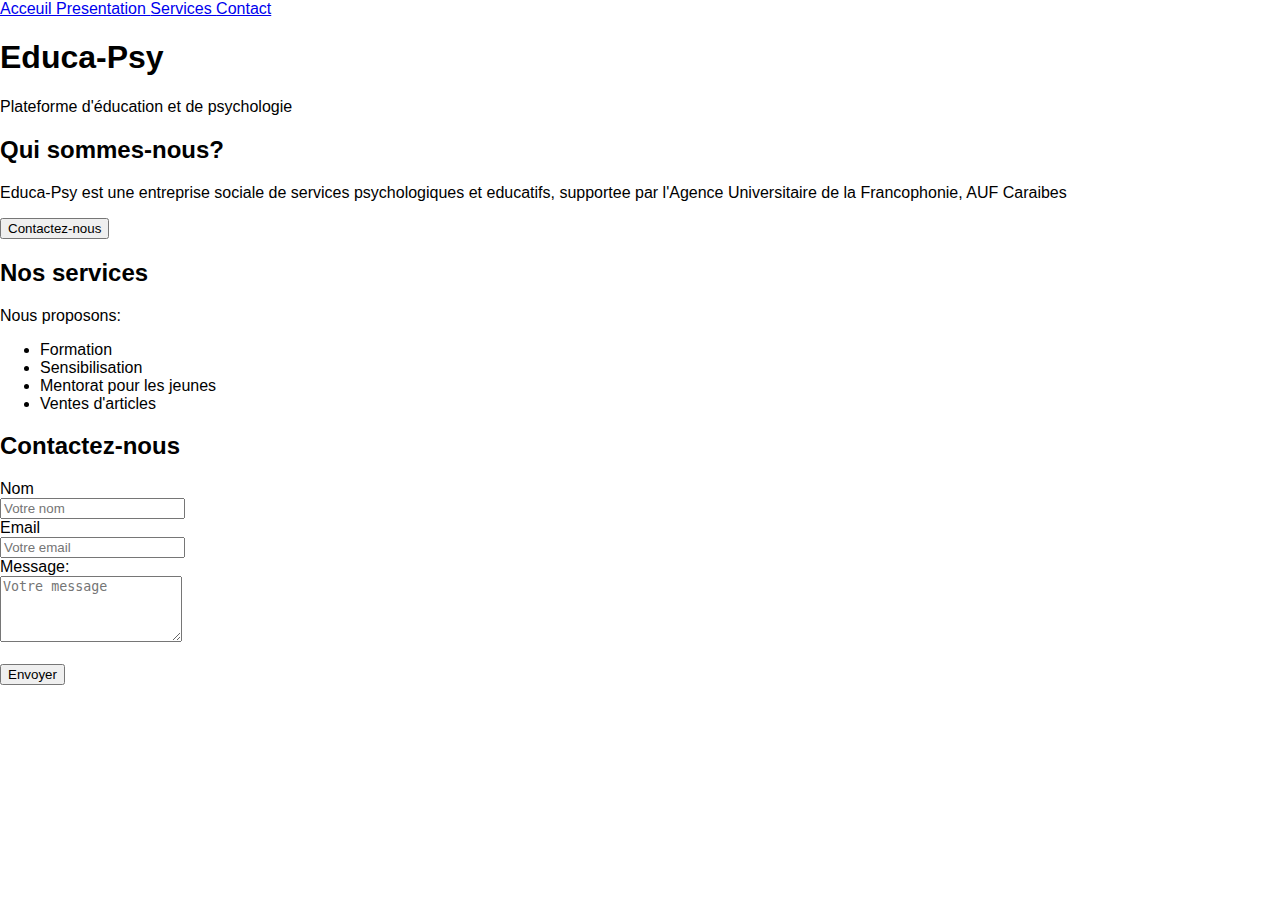
<file: index.html>
<!DOCTYPE html>
<html lang="fr">
<head> 
    <meta charset="UTF-8">
    <title>Educa-Psy</title>
    <link rel="stylesheet" href="styles.css">
    <meta name="viewport" content="width=device-width, initial-scale=1.0">

</head>

<body>
    <nav>
        <a href="#acceuil"> Acceuil </a>
        <a href="#presentation"> Presentation  </a>
        <a href="#services"> Services </a>
        <a href="#contact"> Contact </a>
    </nav>
    <h1 id="acceuil"> Educa-Psy </h1> 
   <p> Plateforme d'éducation et de psychologie </p>
   <section id="presentation">
    <h2> Qui sommes-nous?</h2>
    <p> Educa-Psy est une entreprise sociale de services psychologiques et educatifs, supportee par l'Agence Universitaire de la Francophonie, AUF Caraibes </p>
    <button id="contactBtn"> Contactez-nous </button>
   </section>

   <section id="services"> 
    <h2> Nos services </h2>
    <p> Nous proposons: </p>
    <ul>
        <li>
            Formation
        </li>
        <li>
            Sensibilisation
        </li>
        <li>
            Mentorat pour les jeunes
        </li>
        <li>
            Ventes d'articles
        </li>
    </ul>
   </section>

   <section id="contact"> 
    <h2> Contactez-nous </h2>
    <form id="contactform">
        <label for="name"> Nom </label> <br>
        <input type="text" id="name" 
        name="name" placeholder="Votre nom"<br><br>
        <small id="nameErreur"> </small>
        <label for="email"> Email </label> <br>
        <input type="email" id="email" 
        name="email" placeholder="Votre email"<br><br>
        <small id="emailErreur"> </small>
        <label for="message"> Message: </label> <br>
        <textarea id="message" rows="4" name="message" placeholder="Votre message"></textarea><br><br>
        <small id="messageErreur"> </small>
        <button type="submit"> Envoyer
        </button>
    </form>
    <p id="formmessage"></p>

   </section>
   <script src="script.js"></script>
</body>

</html>
</file>
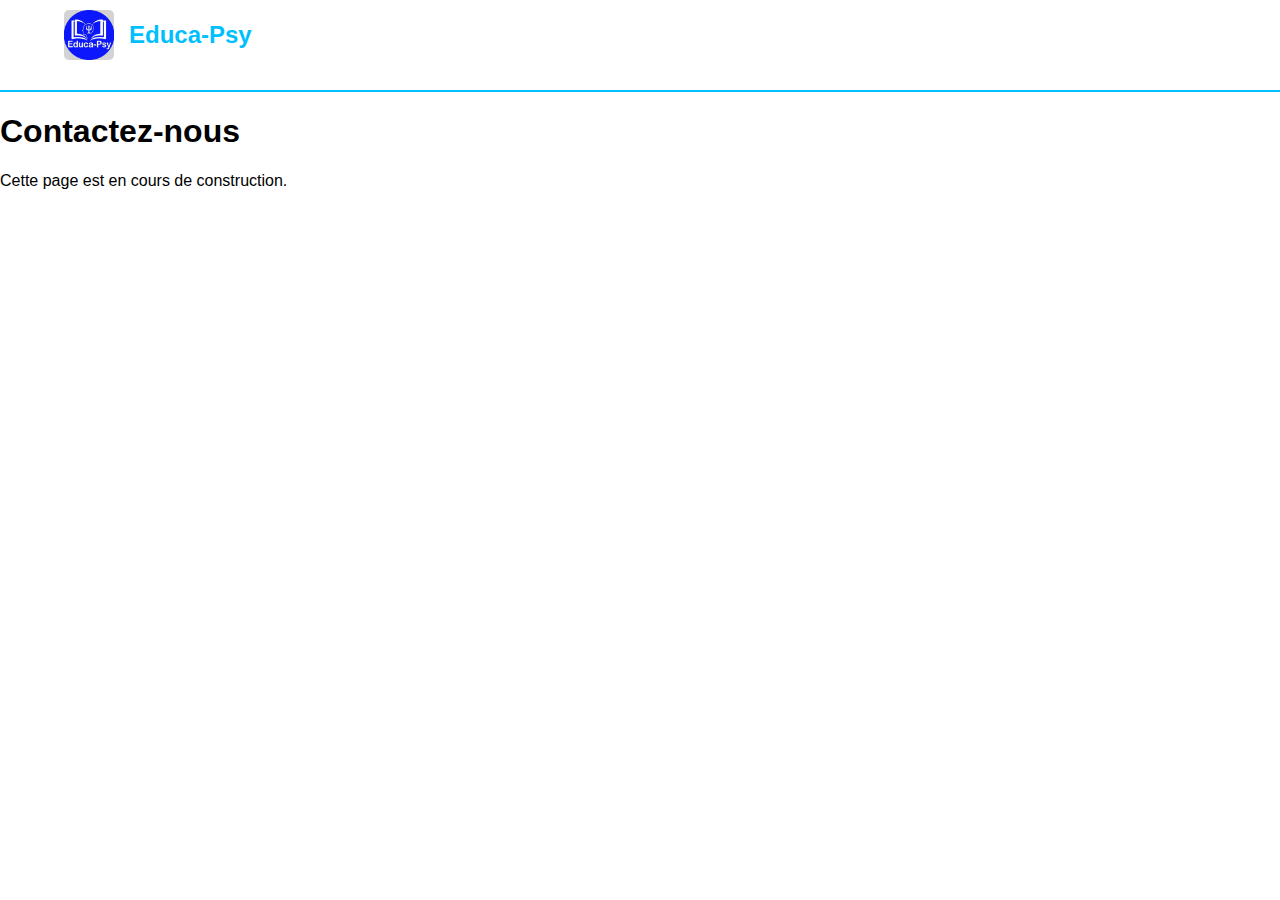
<file: contact.html>
<!DOCTYPE html>
<html lang="fr">
<head>
    <meta charset="UTF-8">
    <meta name="viewport" content="width=device-width, initial-scale=1.0">
    <title>Contact - Educa-Psy</title>
    <link rel="stylesheet" href="styles.css">
</head>
<body>
    <header id="header">
        <div class="header-ligne-haut">
            <section id="logoTitre">
                <img src="Logo 3.png" alt="Logo" id="logo"> 
                <h2 id="titre">Educa-Psy</h2>
            </section>
        </div>
        <div class="header-ligne-bas">
            <section id="groupe-menu">
                <nav id="liens-deroulants">
                    <a href="index.html" class="item-menu">Accueil</a>
                    <a href="presentation.html" class="item-menu">Présentation</a>
                    <a href="services.html" class="item-menu">Services</a>
                    <a href="contact.html" class="item-menu">Contact</a>
                </nav>
            </section>
        </div>
    </header>
    <h1>Contactez-nous</h1>
    <p>Cette page est en cours de construction.</p>
</body>
</html>
</file>
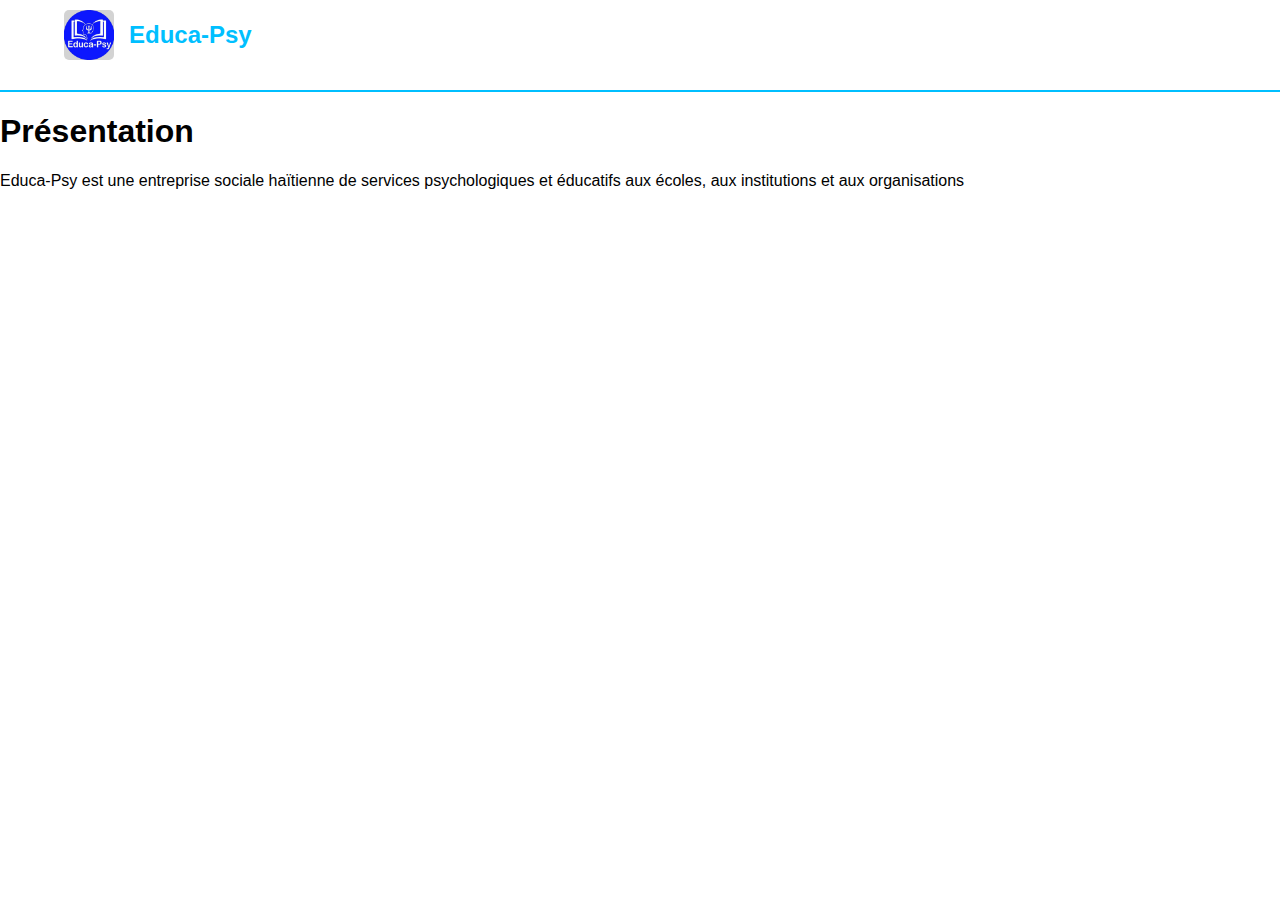
<file: presentation.html>
<!DOCTYPE html>
<html lang="fr">
<head>
    <meta charset="UTF-8">
    <meta name="viewport" content="width=device-width, initial-scale=1.0">
    <title>Présentation - Educa-Psy</title>
    <link rel="stylesheet" href="styles.css">
</head>
<body>
    <header id="header">
        <div class="header-ligne-haut">
            <section id="logoTitre">
                <img src="Logo 3.png" alt="Logo" id="logo"> 
                <h2 id="titre">Educa-Psy</h2>
            </section>
        </div>
        <div class="header-ligne-bas">
            <section id="groupe-menu">
                <nav id="liens-deroulants">
                    <a href="index.html" class="item-menu">Accueil</a>
                    <a href="presentation.html" class="item-menu">Présentation</a>
                    <a href="services.html" class="item-menu">Services</a>
                    <a href="contact.html" class="item-menu">Contact</a>
                </nav>
            </section>
        </div>
    </header>
    <h1> Présentation</h1>
    <p> Educa-Psy est une entreprise sociale haïtienne de services psychologiques et éducatifs aux écoles,  aux institutions et aux organisations</p>
</body>
</html>
</file>
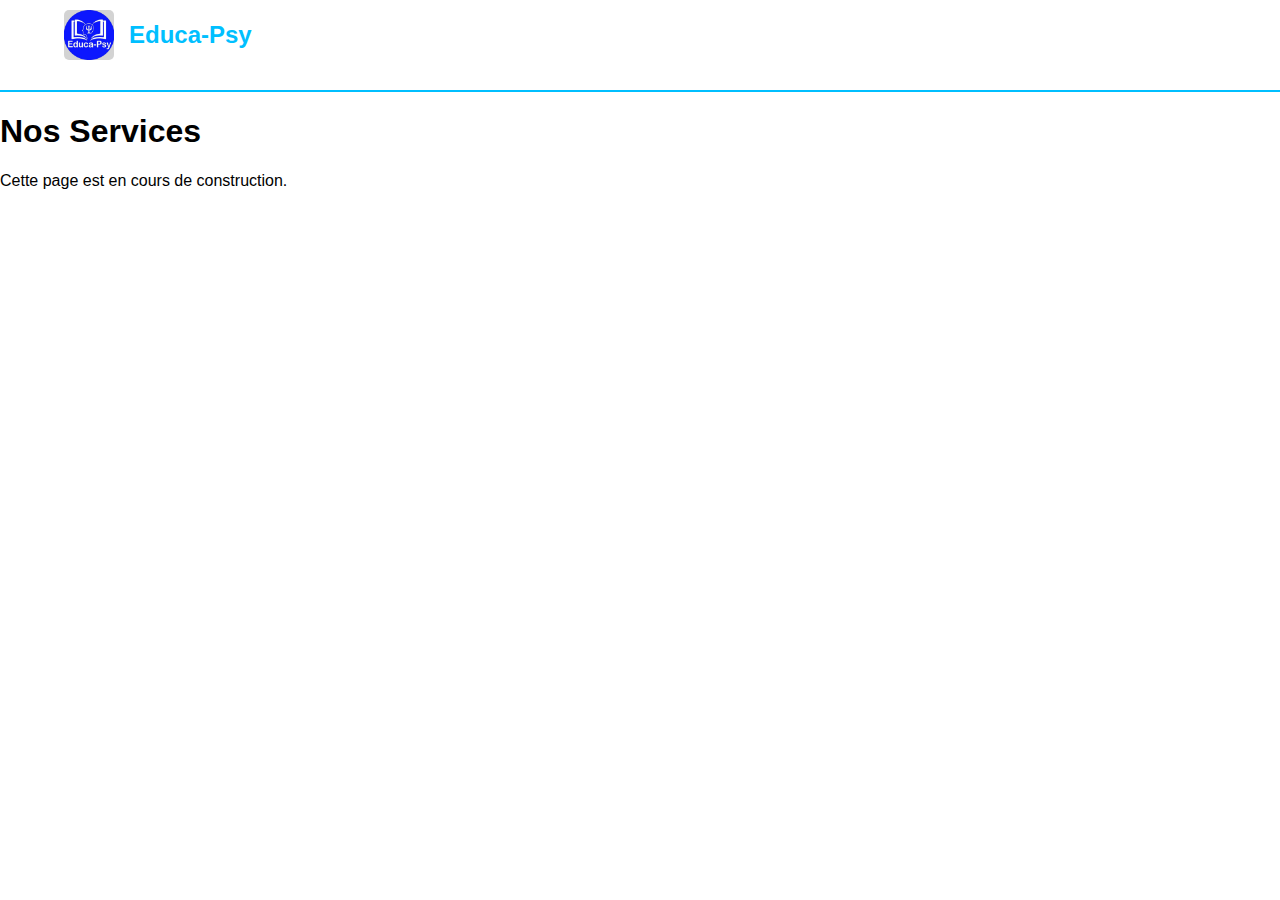
<file: services.html>
<!DOCTYPE html>
<html lang="fr">
<head>
    <meta charset="UTF-8">
    <meta name="viewport" content="width=device-width, initial-scale=1.0">
    <title>Services - Educa-Psy</title>
    <link rel="stylesheet" href="styles.css">
</head>
<body>
    <header id="header">
        <div class="header-ligne-haut">
            <section id="logoTitre">
                <img src="Logo 3.png" alt="Logo" id="logo"> 
                <h2 id="titre">Educa-Psy</h2>
            </section>
        </div>
        <div class="header-ligne-bas">
            <section id="groupe-menu">
                <nav id="liens-deroulants">
                    <a href="index.html" class="item-menu">Accueil</a>
                    <a href="presentation.html" class="item-menu">Présentation</a>
                    <a href="services.html" class="item-menu">Services</a>
                    <a href="contact.html" class="item-menu">Contact</a>
                </nav>
            </section>
        </div>
    </header>
    <h1>Nos Services</h1>
    <p>Cette page est en cours de construction.</p>
</body>
</html>
</file>
<file: styles.css>
/* --- BASE --- */
body { margin: 0; font-family: Arial, sans-serif; }

/* --- HEADER --- */
#header {
    background-color: white;
    border-bottom: 2px solid deepskyblue;
    display: flex;
    flex-direction: column; /* Superpose les deux lignes */
    padding: 10px 5%;
}

/* Ligne 1 : Logo et Actions */
.header-ligne-haut {
    display: flex;
    justify-content: space-between;
    align-items: center;
    padding-bottom: 10px;
}

#logoTitre { display: flex; align-items: center; }
#logo { width: 50px; height: 50px; background-color: lightgray; margin-right: 15px; border-radius: 5px; }
#titre { color: deepskyblue; margin: 0; font-size: 24px; }

#header-droite { display: flex; align-items: center; gap: 15px; }
#select-langue { padding: 5px; border-radius: 5px; border: 1px solid lightgray; outline: none; }

/* Ligne 2 : Menu et Recherche */
.header-ligne-bas {
    display: flex;
    align-items: center;
    gap: 30px; /* Espace entre le bouton menu et la barre de recherche */
    padding-top: 10px;
}

/* RECHERCHE */
.recherche { 
    display: flex; 
    align-items: center; 
    border: 1px solid lightgray; 
    padding: 5px 15px; 
    border-radius: 20px; 
    background-color: #f9f9f9;
}
#menuRecherche { width: 350px; } /* Barre de recherche assez large */
#recherche { border: none; outline: none; width: 100%; background: transparent; }
#btnChercher { background: none; border: none; cursor: pointer; }

/* BOUTONS ET MENU */
#btnDon { 
    background-color: deepskyblue; 
    color: white; 
    text-decoration: none; 
    padding: 10px 20px; 
    border-radius: 5px; 
    font-weight: bold; 
}

#btnMenu { 
    background-color: #eee; 
    border: none; 
    padding: 10px 20px; 
    cursor: pointer; 
    font-weight: bold; 
    border-radius: 5px;
}

/* MENU DÉROULANT */
#groupe-menu { position: relative; }
#liens-deroulants { 
    display: none; 
    position: absolute; 
    left: 0; 
    top: 110%; 
    background-color: white; 
    border: 1px solid lightgray; 
    width: 200px; 
    z-index: 100;
}
.item-menu { display: block; padding: 12px; text-decoration: none; color: black; border-bottom: 1px solid #f0f0f0; }
.item-menu:hover { background-color: deepskyblue; color: white; }
#liens-deroulants.voir { display: block; }

/* --- HERO --- */
#hero {
    background-color: deepskyblue;
    color: white;
    height: 400px;
    display: flex;
    align-items: center;
    justify-content: center;
    text-align: center;
}
#hero-titre { font-size: 40px; }
#btnHero {
    display: inline-block;
    margin-top: 20px;
    background-color: white;
    color: deepskyblue;
    padding: 15px 30px;
    border-radius: 25px;
    text-decoration: none;
    font-weight: bold;
}
</file>
